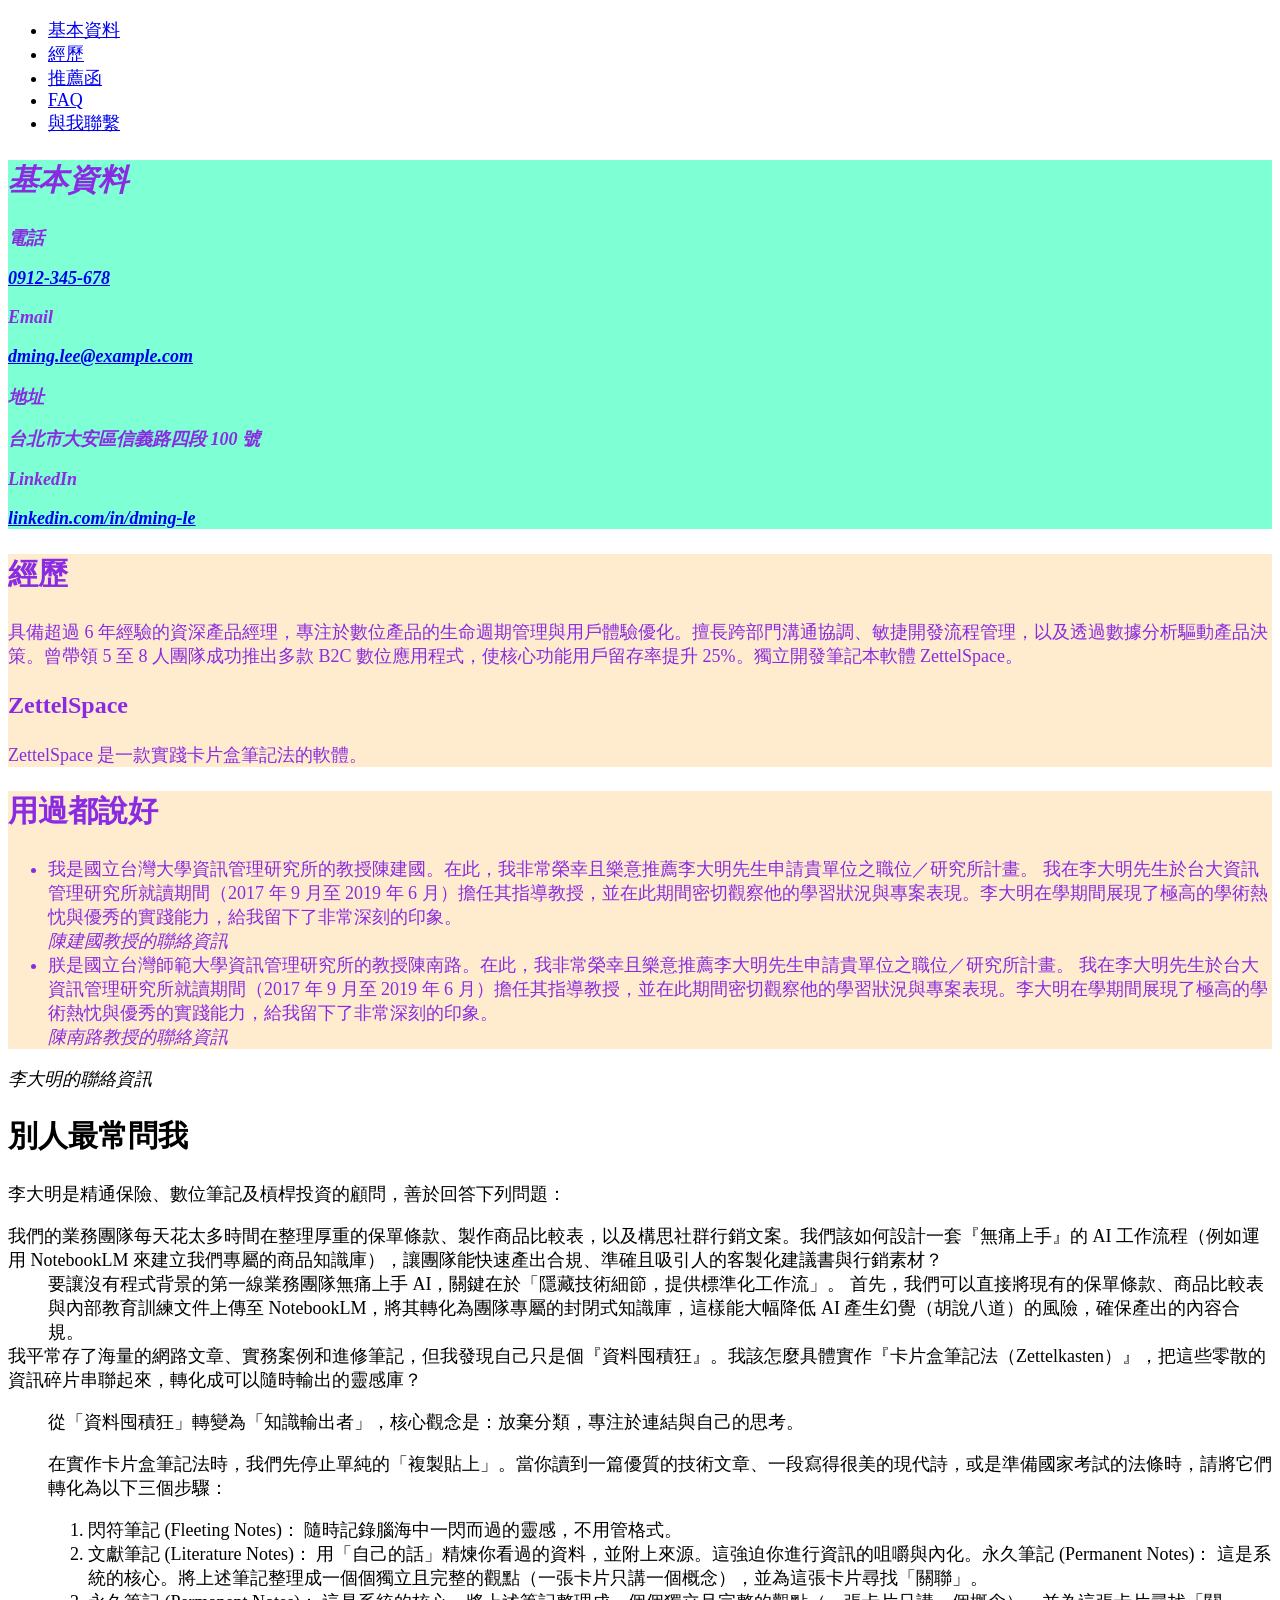
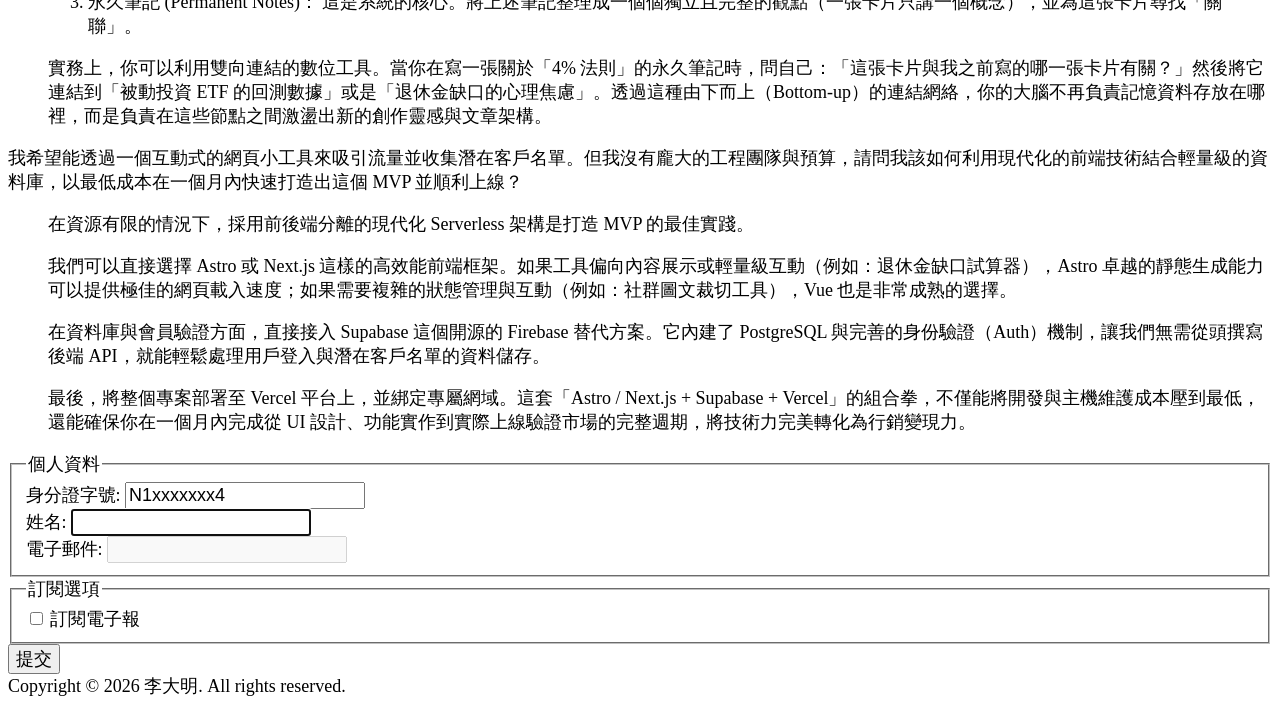
<file: index.html>
<!doctype html>
<html lang="zh-TW">
  <head>
    <meta charset="UTF-8" />
    <meta name="viewport" content="width=device-width, initial-scale=1.0" />
    <title>李大明的履歷</title>
    <link rel="stylesheet" href="style.css" />
  </head>
  <body>
    <header id="header">
      <nav>
        <ul>
          <li>
            <a href="#基本資料">基本資料</a>
          </li>
          <li>
            <a href="#經歷">經歷</a>
          </li>
          <li>
            <a href="#推薦函">推薦函</a>
          </li>
          <li>
            <a href="#FAQ">FAQ</a>
          </li>
          <li>
            <a href="#與我聯繫">與我聯繫</a>
          </li>
        </ul>
      </nav>
    </header>
    <article>
      <section id="基本資料" class="section-info">
        <h2>基本資料</h2>
        <dl>
          <dt>電話</dt>
          <dl>
            <a href="tel:+0912-345-678">0912-345-678</a>
          </dl>
          <dt>Email</dt>
          <dl>
            <a href="mailto:dming.lee@example.com">dming.lee@example.com</a>
          </dl>
          <dt>地址</dt>
          <dl>台北市大安區信義路四段 100 號</dl>
          <dt>LinkedIn</dt>
          <dl>
            <a href="http://linkedin.com/in/dming-le"
              >linkedin.com/in/dming-le</a
            >
          </dl>
        </dl>
      </section>
      <section id="經歷">
        <h2>經歷</h2>
        <p>
          具備超過 6
          年經驗的資深產品經理，專注於數位產品的生命週期管理與用戶體驗優化。擅長跨部門溝通協調、敏捷開發流程管理，以及透過數據分析驅動產品決策。曾帶領
          5 至 8 人團隊成功推出多款 B2C 數位應用程式，使核心功能用戶留存率提升
          25%。獨立開發筆記本軟體 ZettelSpace。
        </p>
        <aside>
          <h3>ZettelSpace</h3>
          <p>ZettelSpace 是一款實踐卡片盒筆記法的軟體。</p>
        </aside>
      </section>

      <section id="推薦函">
        <h2>用過都說好</h2>
        <ul>
          <li>
            <article>
              我是國立台灣大學資訊管理研究所的教授陳建國。在此，我非常榮幸且樂意推薦李大明先生申請貴單位之職位／研究所計畫。
              我在李大明先生於台大資訊管理研究所就讀期間（2017 年 9 月至 2019 年
              6
              月）擔任其指導教授，並在此期間密切觀察他的學習狀況與專案表現。李大明在學期間展現了極高的學術熱忱與優秀的實踐能力，給我留下了非常深刻的印象。
              <address>陳建國教授的聯絡資訊</address>
            </article>
          </li>
          <li>
            <article>
              朕是國立台灣師範大學資訊管理研究所的教授陳南路。在此，我非常榮幸且樂意推薦李大明先生申請貴單位之職位／研究所計畫。
              我在李大明先生於台大資訊管理研究所就讀期間（2017 年 9 月至 2019 年
              6
              月）擔任其指導教授，並在此期間密切觀察他的學習狀況與專案表現。李大明在學期間展現了極高的學術熱忱與優秀的實踐能力，給我留下了非常深刻的印象。
              <address>陳南路教授的聯絡資訊</address>
            </article>
          </li>
        </ul>
      </section>
      <address>李大明的聯絡資訊</address>
      <article id="FAQ">
        <h2>別人最常問我</h2>
        <p>李大明是精通保險、數位筆記及槓桿投資的顧問，善於回答下列問題：</p>
        <dl>
          <dt>
            我們的業務團隊每天花太多時間在整理厚重的保單條款、製作商品比較表，以及構思社群行銷文案。我們該如何設計一套『無痛上手』的
            AI 工作流程（例如運用 NotebookLM
            來建立我們專屬的商品知識庫），讓團隊能快速產出合規、準確且吸引人的客製化建議書與行銷素材？
          </dt>
          <dd>
            要讓沒有程式背景的第一線業務團隊無痛上手
            AI，關鍵在於「隱藏技術細節，提供標準化工作流」。
            首先，我們可以直接將現有的保單條款、商品比較表與內部教育訓練文件上傳至
            NotebookLM，將其轉化為團隊專屬的封閉式知識庫，這樣能大幅降低 AI
            產生幻覺（胡說八道）的風險，確保產出的內容合規。
          </dd>
          <dt>
            我平常存了海量的網路文章、實務案例和進修筆記，但我發現自己只是個『資料囤積狂』。我該怎麼具體實作『卡片盒筆記法（Zettelkasten）』，把這些零散的資訊碎片串聯起來，轉化成可以隨時輸出的靈感庫？
          </dt>
          <dd>
            <p>
              從「資料囤積狂」轉變為「知識輸出者」，核心觀念是：放棄分類，專注於連結與自己的思考。
            </p>
            <p>
              在實作卡片盒筆記法時，我們先停止單純的「複製貼上」。當你讀到一篇優質的技術文章、一段寫得很美的現代詩，或是準備國家考試的法條時，請將它們轉化為以下三個步驟：
            </p>
            <ol>
              <li>
                閃符筆記 (Fleeting Notes)：
                隨時記錄腦海中一閃而過的靈感，不用管格式。
              </li>
              <li>
                文獻筆記 (Literature Notes)：
                用「自己的話」精煉你看過的資料，並附上來源。這強迫你進行資訊的咀嚼與內化。永久筆記
                (Permanent Notes)：
                這是系統的核心。將上述筆記整理成一個個獨立且完整的觀點（一張卡片只講一個概念），並為這張卡片尋找「關聯」。
              </li>
              <li>
                永久筆記 (Permanent Notes)：
                這是系統的核心。將上述筆記整理成一個個獨立且完整的觀點（一張卡片只講一個概念），並為這張卡片尋找「關聯」。
              </li>
            </ol>
            <p>
              實務上，你可以利用雙向連結的數位工具。當你在寫一張關於「4%
              法則」的永久筆記時，問自己：「這張卡片與我之前寫的哪一張卡片有關？」然後將它連結到「被動投資
              ETF
              的回測數據」或是「退休金缺口的心理焦慮」。透過這種由下而上（Bottom-up）的連結網絡，你的大腦不再負責記憶資料存放在哪裡，而是負責在這些節點之間激盪出新的創作靈感與文章架構。
            </p>
          </dd>
          <dt>
            我希望能透過一個互動式的網頁小工具來吸引流量並收集潛在客戶名單。但我沒有龐大的工程團隊與預算，請問我該如何利用現代化的前端技術結合輕量級的資料庫，以最低成本在一個月內快速打造出這個
            MVP 並順利上線？
          </dt>
          <dd>
            <p>
              在資源有限的情況下，採用前後端分離的現代化 Serverless 架構是打造
              MVP 的最佳實踐。
            </p>
            <p>
              我們可以直接選擇 Astro 或 Next.js
              這樣的高效能前端框架。如果工具偏向內容展示或輕量級互動（例如：退休金缺口試算器），Astro
              卓越的靜態生成能力可以提供極佳的網頁載入速度；如果需要複雜的狀態管理與互動（例如：社群圖文裁切工具），Vue
              也是非常成熟的選擇。
            </p>
            <p>
              在資料庫與會員驗證方面，直接接入 Supabase 這個開源的 Firebase
              替代方案。它內建了 PostgreSQL
              與完善的身份驗證（Auth）機制，讓我們無需從頭撰寫後端
              API，就能輕鬆處理用戶登入與潛在客戶名單的資料儲存。
            </p>
            <p>
              最後，將整個專案部署至 Vercel 平台上，並綁定專屬網域。這套「Astro
              / Next.js + Supabase +
              Vercel」的組合拳，不僅能將開發與主機維護成本壓到最低，還能確保你在一個月內完成從
              UI
              設計、功能實作到實際上線驗證市場的完整週期，將技術力完美轉化為行銷變現力。
            </p>
          </dd>
        </dl>
      </article>
    </article>
    <sction id="與我聯繫">
      <form action="/submit-profile" method="post">
        <fieldset>
          <legend>個人資料</legend>
          <label for="id">身分證字號:</label>
          <input
            type="text"
            id="id"
            name="id"
            readonly
            value="N1xxxxxxx4"
          /><br />

          <label for="name">姓名:</label>
          <input
            type="text"
            id="name"
            name="user_name2"
            autofocus
            required
          /><br />

          <label for="email">電子郵件:</label>
          <input type="email" id="email" name="user_email" disabled />
        </fieldset>
        <fieldset>
          <legend>訂閱選項</legend>
          <input
            type="checkbox"
            id="newsletter"
            name="newsletter"
            value="yes"
          />
          <label for="newsletter">訂閱電子報</label>
        </fieldset>
        <button type="submit">提交</button>
      </form>
    </sction>
    <footer>Copyright © 2026 李大明. All rights reserved.</footer>
    <!-- <style>
      * {
        color: red;
      }
    </style> -->
    <script>
      // document.getElementById("header");
      console.log("抓 id header 元素", document.getElementById("header"));
    </script>
  </body>
</html>
</file>
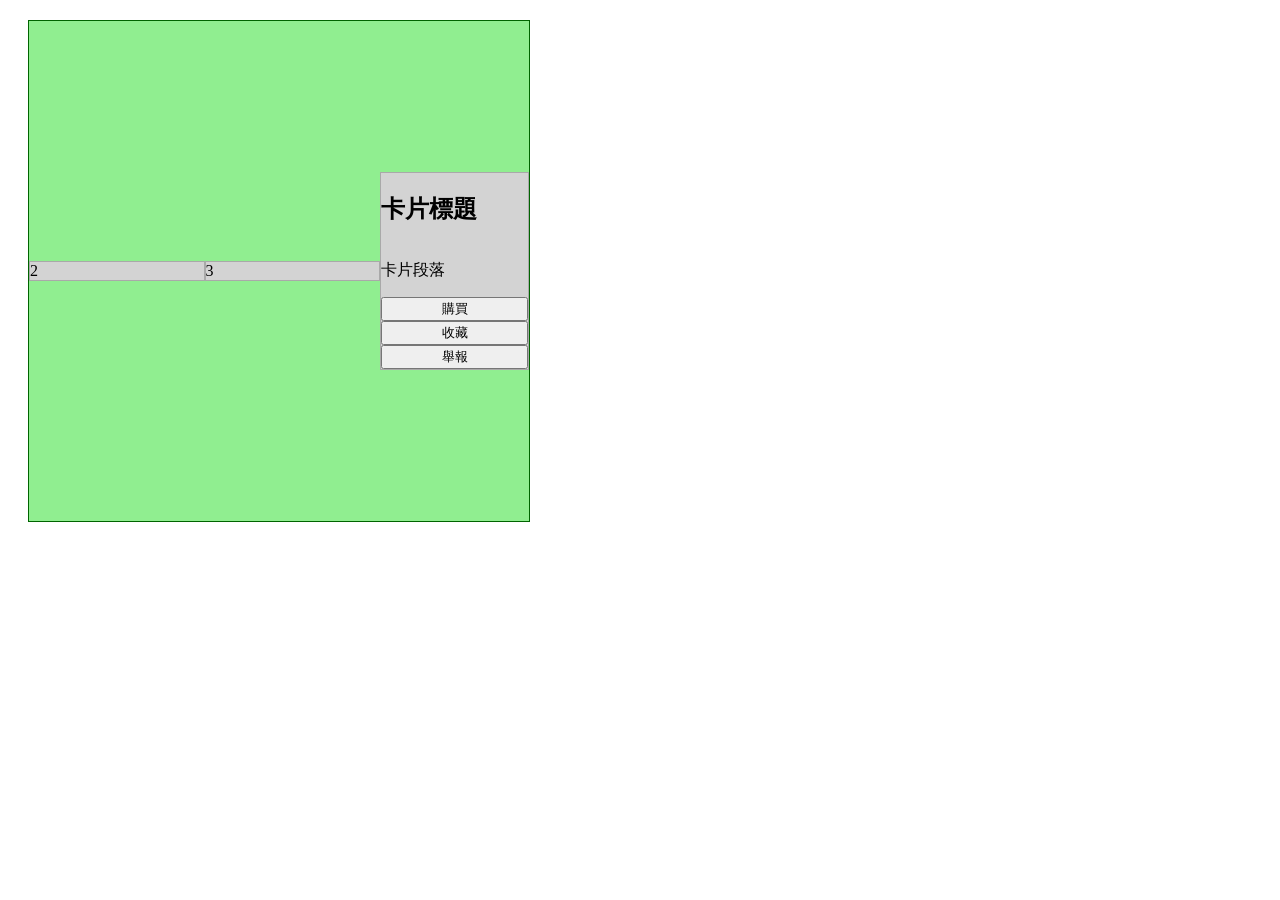
<file: flex.html>
<!doctype html>
<html lang="en">
  <head>
    <meta charset="UTF-8" />
    <meta name="viewport" content="width=device-width, initial-scale=1.0" />
    <title>Flex-box demo</title>
    <link rel="stylesheet" href="flex.css" />
  </head>
  <body>
    <div class="container">
      <div class="item card__container item-1">
        <h2 class="card__header">卡片標題</h2>
        <p class="card__body">卡片段落</p>
        <div class="card__footer">
          <button type="button">購買</button>
          <button type="button">收藏</button>
          <button type="button">舉報</button>
        </div>
      </div>
      <div class="item item-2">2</div>
      <div class="item item-3">3</div>
    </div>
  </body>
</html>
</file>
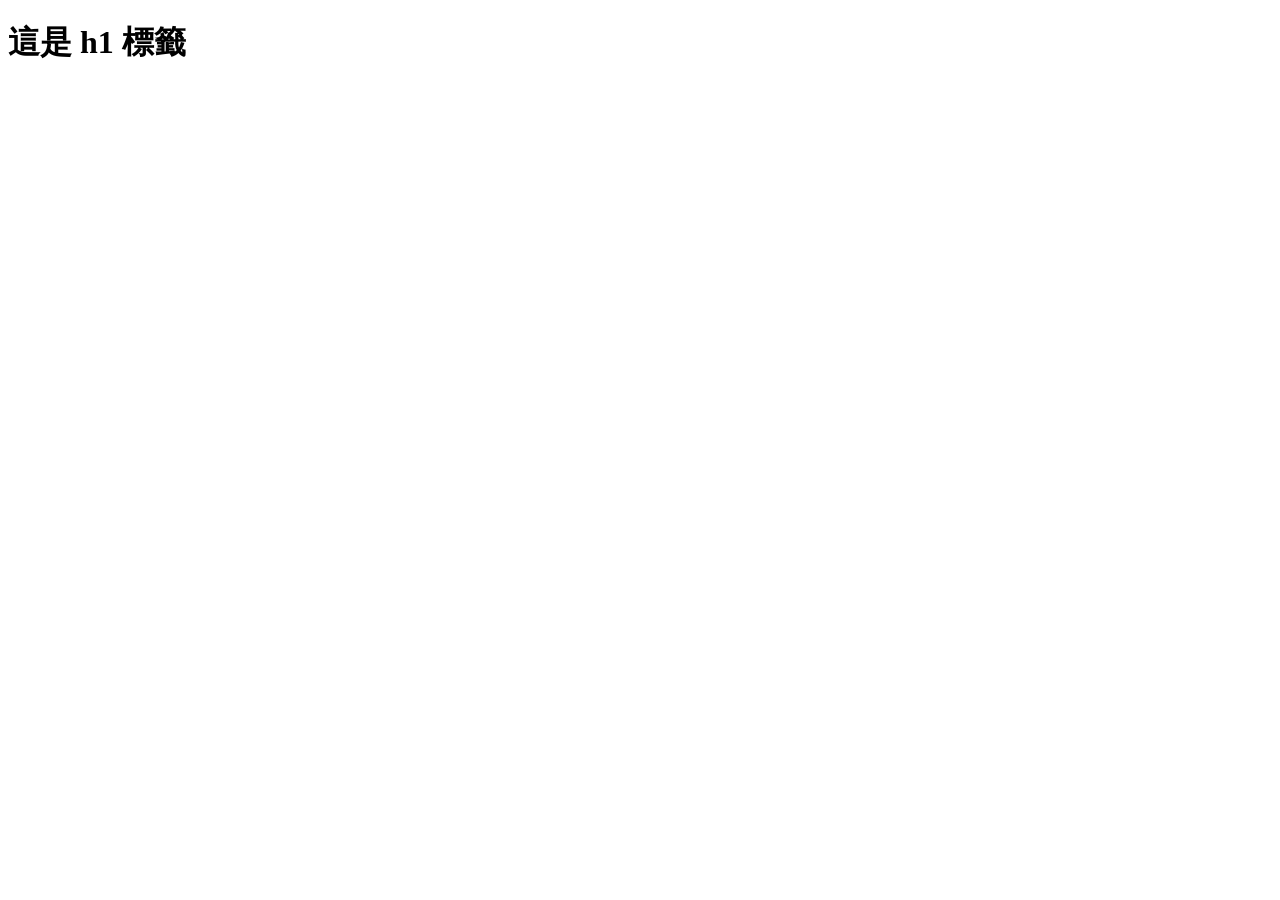
<file: js-playground.html>
<!doctype html>
<html lang="en">
  <head>
    <meta charset="UTF-8" />
    <meta name="viewport" content="width=device-width, initial-scale=1.0" />
    <title>JS playground</title>
  </head>
  <body>
    <h1 id="title">這是 h1 標籤</h1>
    <script>
      const users = [
        { name: "Andy", age: 45 },
        { name: "Zoe", age: 25 },
        { name: "Cathy", age: 35 },
      ];

      const nameList = users.map((user) => user.name);
      console.log("nameList", nameList);

      const grouedUsers = users.reduce(
        (acc, currUser) => {
          // 三元判斷式 判斷是 ? true 執行這裡 : false 執行這裡
          return currUser.age > 30
            ? { ...acc, oldUsers: [...acc.oldUsers, currUser] }
            : { ...acc, youngUsers: [...acc.youngUsers, currUser] };
        },
        { youngUsers: [], oldUsers: [] },
      );

      // 1. 什麼是三元判斷式
      //   if (currUser.age > 30) {
      //     return sdfafds
      //   } else {
      //     return asfasfdsa
      //   }
      // 2. 什麼時候不用寫 return ? => 函式，且只有一行，沒有使用 {} 的時候
      // 3. ... 是什麼啦？ ... 是解構，是 JS 的淺層拷貝

      console.log("grouedUsers==> ", grouedUsers);

      //   const ageGroups = Object.groupBy((user) => user.age > 30);
      //   console.log("ageGroups: ", ageGroups);

      //   const saves = [100, 200, 300];
      //   const total = saves.reduce(
      //     (accumulator, currentItem) => accumulator + currentItem,
      //     0,
      //   );
      //   console.log("total", total);

      const deepClone = (objData) => {
        return JSON.parse(JSON.stringify(objData));
      };

      const b = deepClone(a);

      const sum = (n1, n2) => {
        return n1 + n2;
      };

      sum(100, 100); // retrun 200
      sum(100, "100"); // return '100100'

      // JS 弱型別 是個老問題
      // 微軟推出了 TypeScript 來解決問題
    </script>
  </body>
</html>
</file>
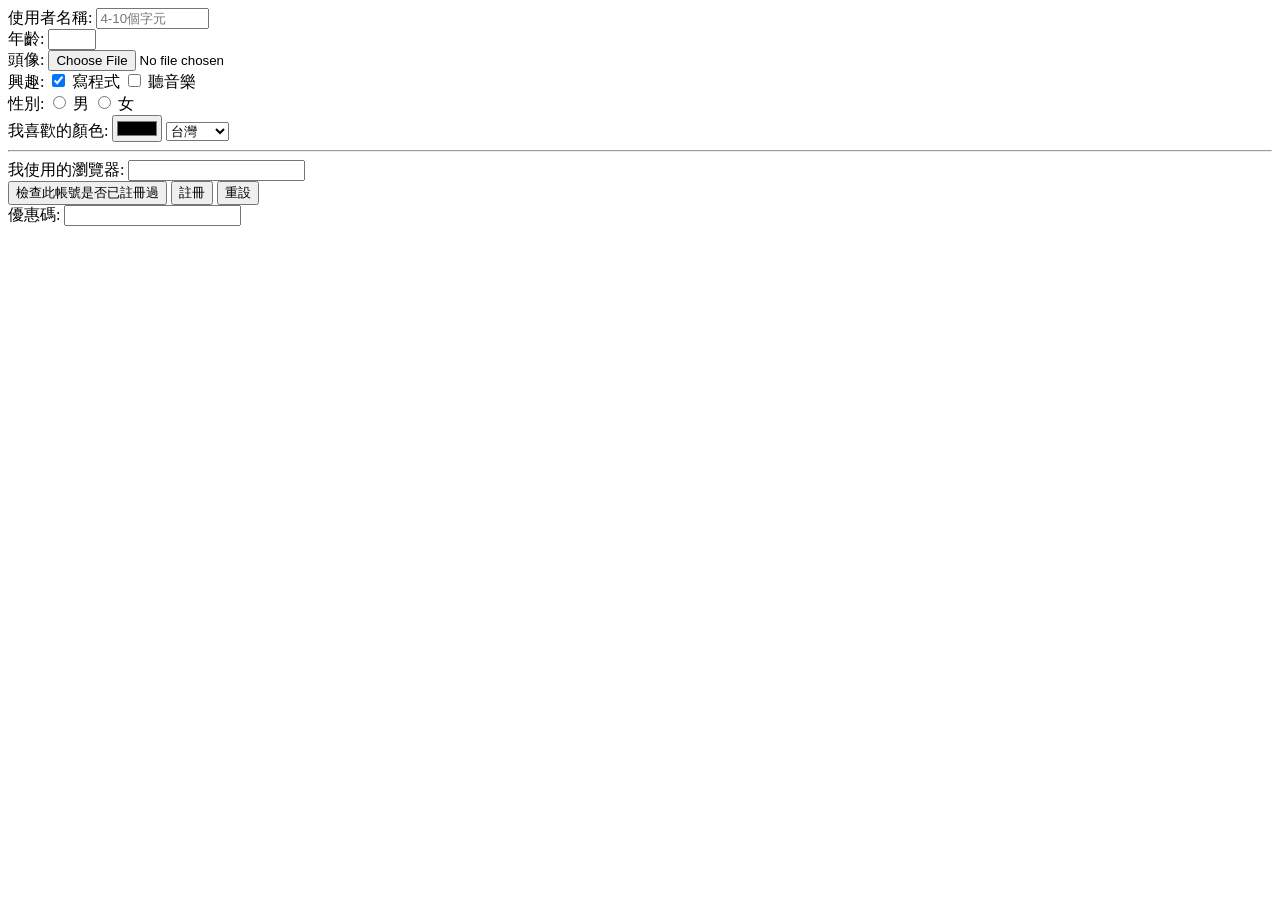
<file: register.html>
<!doctype html>
<html lang="zh-TW">
  <head>
    <meta charset="UTF-8" />
    <meta name="viewport" content="width=device-width, initial-scale=1.0" />
    <title>Document</title>
  </head>
  <body>
    <form action="/register" method="post" id="regForm">
      <label for="user">使用者名稱:</label>
      <input
        type="text"
        id="user"
        name="username"
        required
        minlength="4"
        maxlength="10"
        size="12"
        placeholder="4-10個字元"
      /><br />

      <!-- <label for="pwd">密碼:</label>
      <input
        type="password"
        id="pwd"
        name="password"
        required
        pattern="(?=.*\d)(?=.*[a-z])(?=.*[A-Z]).{8,}"
        title="至少包含大小寫字母和數字，且長度至少8位"
      /><br /> -->

      <label for="age">年齡:</label>
      <input
        type="number"
        id="age"
        name="age"
        min="18"
        max="99"
        step="1"
      /><br />

      <label for="avatar">頭像:</label>
      <input
        type="file"
        id="avatar"
        name="avatar"
        accept="image/png, image/jpeg"
      /><br />

      <label>興趣:</label>
      <input type="checkbox" id="cb1" name="interests" value="coding" checked />
      <label for="cb1">寫程式</label>
      <input type="checkbox" id="cb2" name="interests" value="music" />
      <label for="cb2">聽音樂</label><br />

      <label>性別:</label>
      <input type="radio" id="male" name="gender" value="M" required />
      <label for="male">男</label>
      <input type="radio" id="female" name="gender" value="F" />
      <label for="female">女</label><br />

      <label for="color">我喜歡的顏色:</label>
      <input type="color" name="myFavoriteColor" id="color" />

      <input type="hidden" name="source" value="web" />

      <select name="IBornAt" id="bornPlace">
        <optgroup label="亞洲">
          <option value="tw">台灣</option>
          <option value="jp">日本</option>
        </optgroup>
        <optgroup label="歐洲">
          <option value="fr">法國</option>
        </optgroup>
      </select>
      <hr />

      <label for="browsers">我使用的瀏覽器:</label>
      <input list="browsers" name="usingBrowser" />
      <datalist id="browsers">
        <option value="Chrome"></option>
        <option value="Firefox"></option>
        <option value="Safari"></option></datalist
      ><br />

      <button type="button">檢查此帳號是否已註冊過</button>
      <button type="submit">註冊</button>
      <button type="reset">重設</button>
    </form>

    <!-- 外部輸入框，但屬於上述表單 -->
    <label for="promo">優惠碼:</label>
    <input type="text" id="promo" name="promo_code" form="regForm" />
  </body>
</html>
</file>
<file: style.css>
* {
  font-size: 18px;
}

#基本資料 {
  background-color: aquamarine;
}

section {
  background-color: blanchedalmond;
  color: blueviolet;
}

.section-info {
  background-color: lightblue;
  font-weight: bold;
  font-style: italic;
}

h1 {
  font-size: 36px;
}

h2 {
  font-size: 30px;
}

h3 {
  font-size: 24px;
}

.mt-10 {
  margin-top: 10px;
}

/* .section {
  margin-top: 10px;
}

.pargrah {
  margin-top: 10px;
} */
</file>
<file: flex.css>
.container {
  width: 500px;
  height: 500px;
  margin: 20px;
  /* padding: 20px; */
  background: lightgreen;
  border: 1px solid darkgreen;

  display: flex;
  /* 主軸排版 */
  justify-content: space-around;
  /* 副軸排版 */
  align-items: center;
}

.item {
  width: 200px;
  /* height: 100px; */
  background: lightgray;
  border: 1px solid darkgray;
  flex-shrink: 1;
}

.card__container {
  display: flex;
  flex-direction: column;
}

.card__footer {
  display: flex;
  flex-direction: column;
}

.item-1 {
  order: 3;
  flex-shrink: 2;
}
</file>
